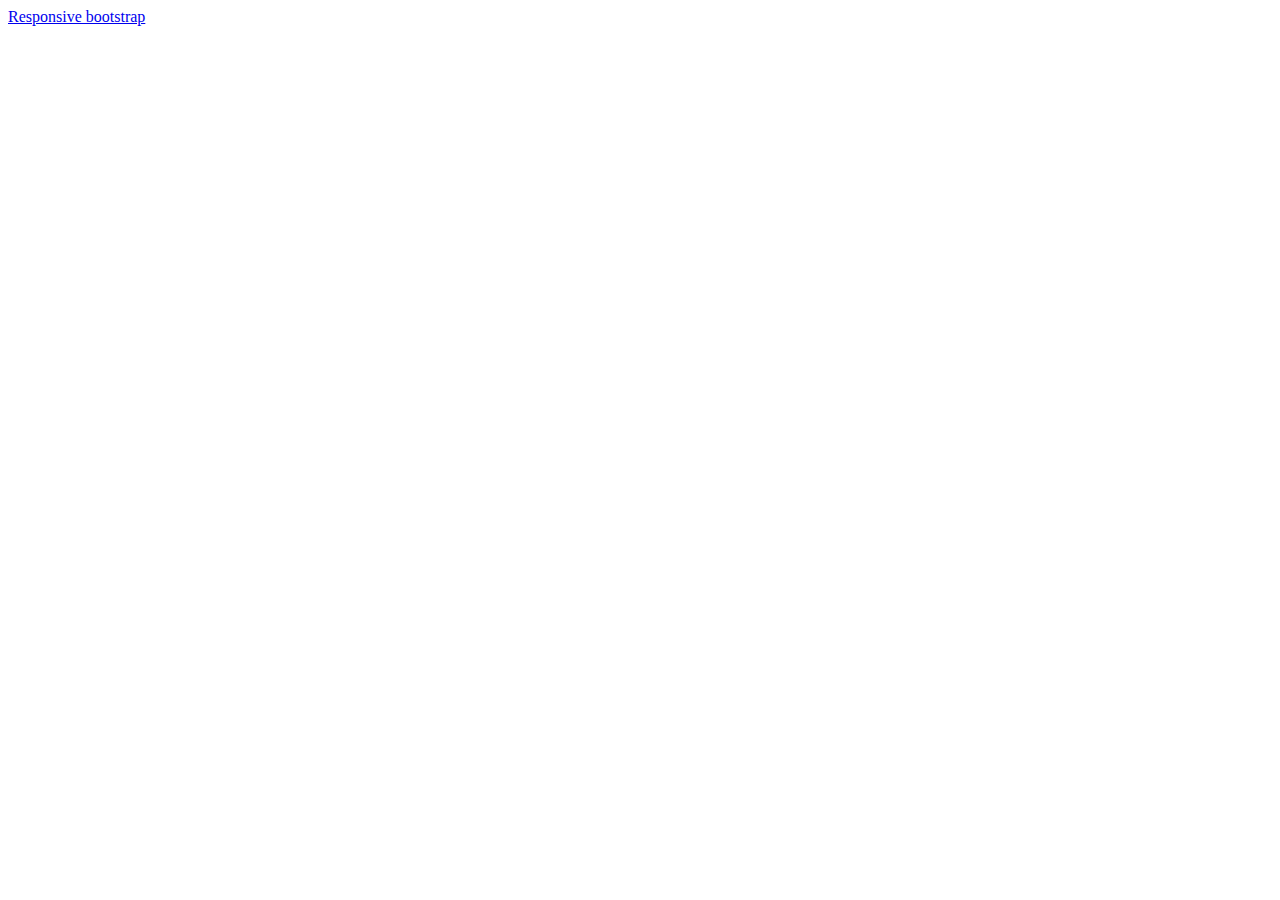
<file: index.htm>
<!DOCTYPE html>
<html>
    <head>
        <meta charset="UTF-8"/>
        <title>index page</title>
    </head>
    <body>
        <a href="ReponsiveBootstrap.htm">Responsive bootstrap</a>
    </body>
</html>
</file>
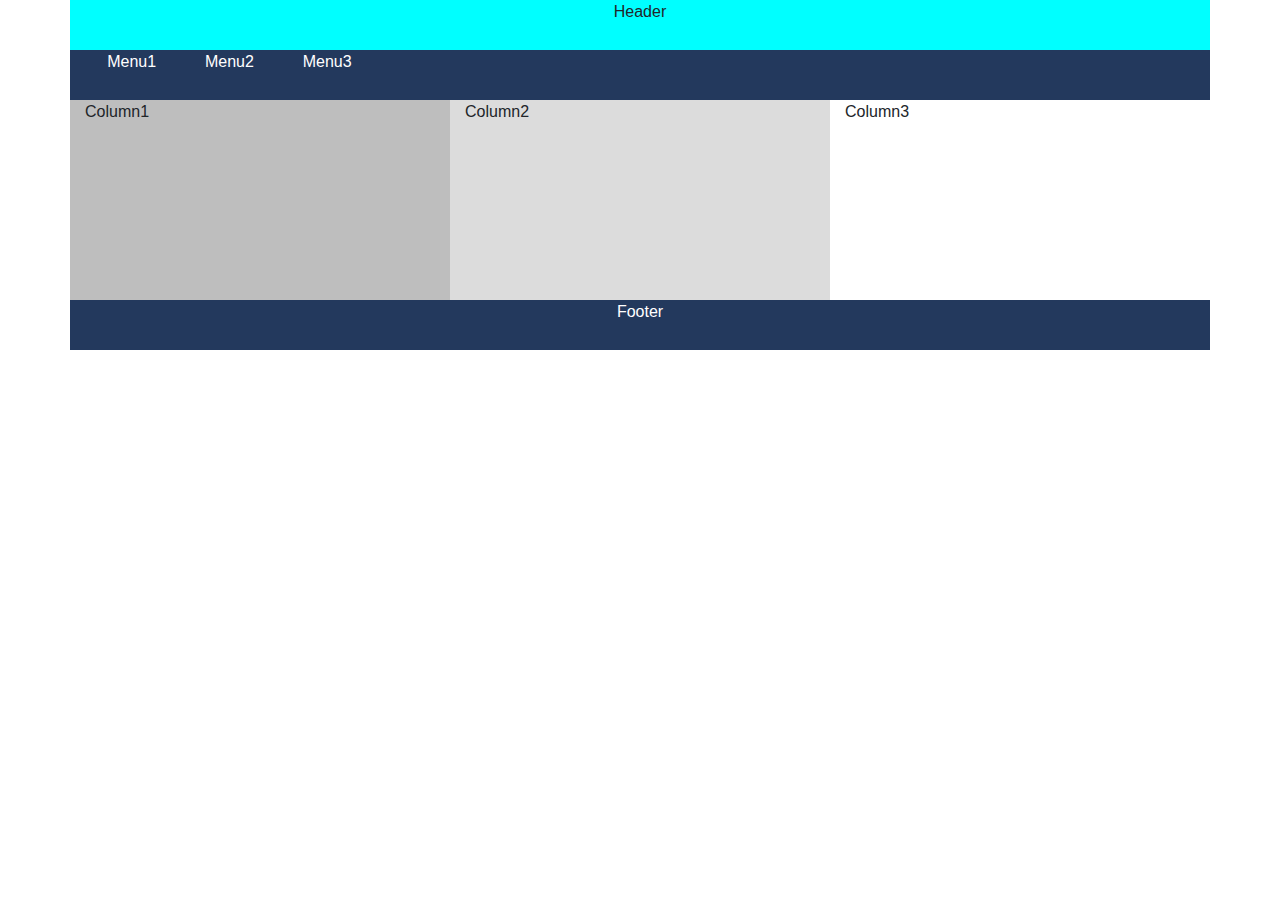
<file: ReponsiveBootstrap.htm>
<!DOCTYPE html>
<html>
    <head lang="en">
        <meta charset="utf-8">
        <link rel="stylesheet" href="https://cdn.jsdelivr.net/npm/bootstrap@4.3.1/dist/css/bootstrap.min.css" integrity="sha384-ggOyR0iXCbMQv3Xipma34MD+dH/1fQ784/j6cY/iJTQUOhcWr7x9JvoRxT2MZw1T" crossorigin="anonymous">
        <title>Responsive Bootstrap</title>
    </head>
    <body>

        <div class="container">
            <div class="row  text-center">
                <div class="col"
                style="height: 50px;background-color: aqua;">
                    Header
                </div>
            </div>
            <div class="row text-white text-left">
                <div class="col"
                style="height: 50px;background-color: #23395d;width:30%;vertical-align: middle;">
                    <Span style="padding:2%">Menu1</Span>
                    <Span style="padding:2%">Menu2</Span>
                    <Span style="padding:2%">Menu3</Span>
                </div>
            </div>
            <div class="row">
               
                    <div class="col-lg-4 col-sm-6"
                    style="height: 200px ;background-color: #BEBEBE;">
                        Column1
                    </div>
                    <div class="col-lg-4 order-lg-1 order-sm-12 col-sm-12 "
                    style="height: 200px;background-color: #DCDCDC;">
                        Column2
                    </div>
                    <div class="col-lg-4 order-lg-12 order-sm-1 col-sm-6 "
                    style="height: 200px ;background-color: E0E0E0;">
                        Column3
                    </div>
    
            </div>
            <div class="row">
                <div class="col text-white text-center"
                style="height: 50px;background-color: #23395d;">
                    Footer
                </div>
            </div>
        </div>
        
    </body>
</html>
</file>
